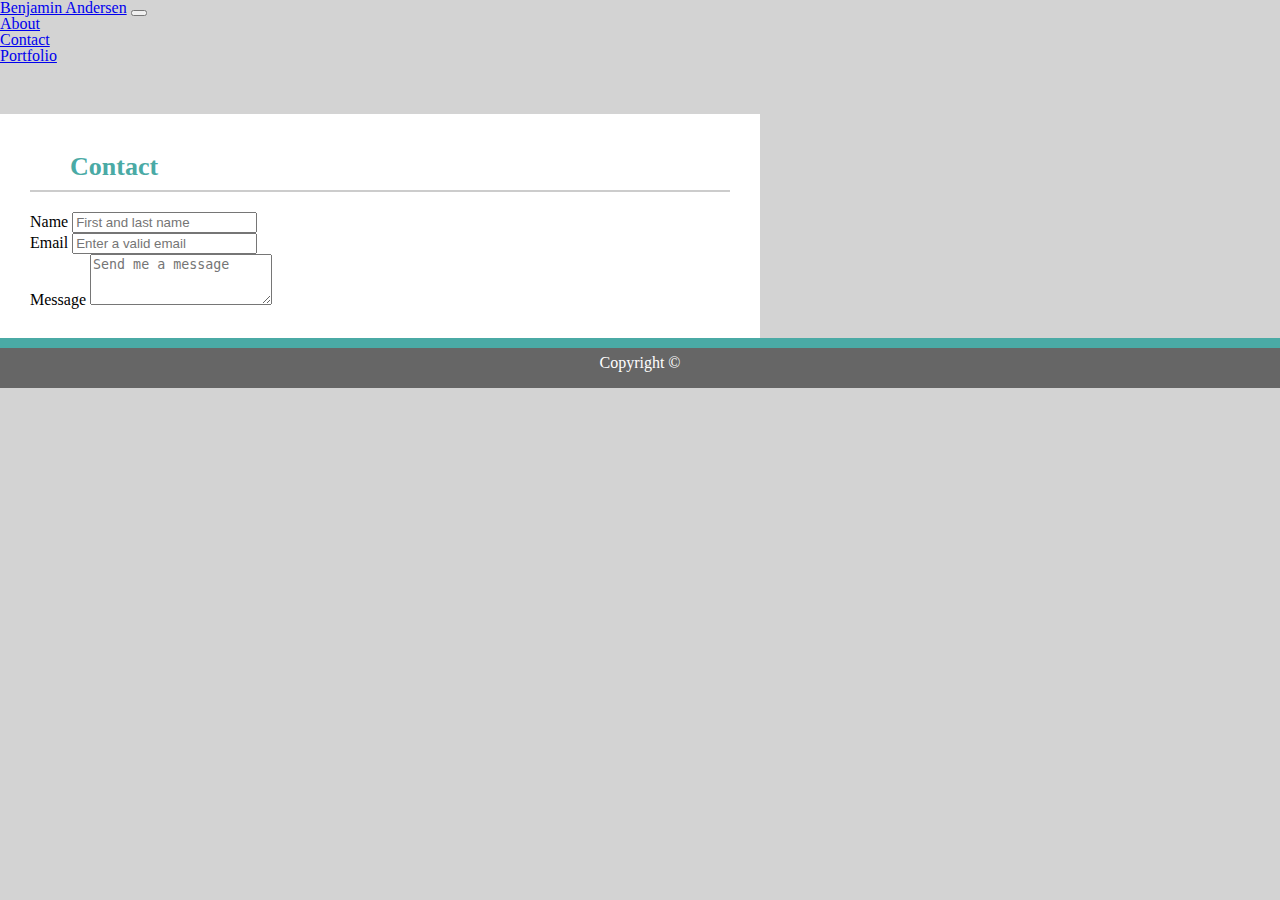
<file: contact.html>
<!DOCTYPE html>
<html lang="en-us">
    <head>
        <meta charset="UTF-8"/>
        <title>Portfolio</title>
        <link href="assets/css/reset.css" rel="stylesheet">
        <link rel="stylesheet" href="https://stackpath.bootstrapcdn.com/bootstrap/4.2.1/css/bootstrap.min.css" integrity="sha384-GJzZqFGwb1QTTN6wy59ffF1BuGJpLSa9DkKMp0DgiMDm4iYMj70gZWKYbI706tWS" crossorigin="anonymous">
        <link href="assets/css/style.css" rel="stylesheet">
        <script src="https://code.jquery.com/jquery-3.3.1.slim.min.js" integrity="sha384-q8i/X+965DzO0rT7abK41JStQIAqVgRVzpbzo5smXKp4YfRvH+8abtTE1Pi6jizo" crossorigin="anonymous" aync="true"></script>
        <script src="https://cdnjs.cloudflare.com/ajax/libs/popper.js/1.14.6/umd/popper.min.js" integrity="sha384-wHAiFfRlMFy6i5SRaxvfOCifBUQy1xHdJ/yoi7FRNXMRBu5WHdZYu1hA6ZOblgut" crossorigin="anonymous" async="true"></script>
        <script src="https://stackpath.bootstrapcdn.com/bootstrap/4.2.1/js/bootstrap.min.js" integrity="sha384-B0UglyR+jN6CkvvICOB2joaf5I4l3gm9GU6Hc1og6Ls7i6U/mkkaduKaBhlAXv9k" crossorigin="anonymous" async="true"></script>
    </head>

    <body>

        <nav class="navbar navbar-expand-lg navbar-light bg-light">
            <div class="container">
            <a class="navbar-brand" href="#">Benjamin Andersen</a>
            <button class="navbar-toggler" type="button" data-toggle="collapse" data-target="#navbarNav" aria-controls="navbarNav" aria-expanded="false" aria-label="Toggle navigation">
                <span class="navbar-toggler-icon"></span>
            </button>
            <div class="collapse navbar-collapse justify-content-end" id="navbarNav">
                <ul class="navbar-nav">
                <li class="nav-item">
                    <a class="nav-link" href="index.html">About</a>
                </li>
                <li class="nav-item">
                    <a class="nav-link" href="contact.html">Contact</a>
                </li>
                <li class="nav-item">
                    <a class="nav-link" href="portfolio.html">Portfolio</a>
                </li>
                </ul>
            </div>
            </div>
        </nav>

        <div class="container contact-container">
            <div id="content-1">
                <h2>Contact</h2>
            </div>
        <form>
            <div class="form-group">
                <label for="nameInput">Name</label>
                <input type="text" class="form-control" id="nameInput" placeholder="First and last name">
            </div>
            <div class="form-group">
                <label for="emailInput">Email</label>
                <input type="email" class="form-control" id="emailInput" placeholder="Enter a valid email">
            </div>
            <div class="form-group">
                <label for="textArea1">Message</label>
                <textarea class="form-control" id="textArea1" rows="3" placeholder="Send me a message"></textarea>
            </div>
        </form>
        </div>

            <footer class="fixed-bottom">
                <p>Copyright &copy</p>
            </footer>
    </body>
</html>
</file>
<file: assets/css/style.css>
img {
    margin: 0 20px 10px 0;
    height: 340px;
}
body {
    background-color: lightgrey;
}

footer {   
    background-color: #666666;
    color: white;
    text-align: center;
    border-top: 10px solid #4aaaa5;
    height: 40px;
    line-height: 30px;
}

#main-content {
    margin-top: 50px;
    background-color: #ffffff;
    border-color: #dddddd;
}

#content-1 {
    margin-bottom: 20px;
    padding: 10px 10px 10px 40px;
    clear: both;
    text-align: left;
    color: #4aaaa5;
    font-size: 26px;
    border-bottom: 2px solid #cccccc;
    font-weight: bold;
}

#content-2 {
    float: left;
    color: #777777;
}

#content-3 {
    font-family: Arial, Helvetica, sans-serif;
    color: #777777;
    font-size: 16px;
}

.clearfix::after {
    content: "";
    display: block;
    clear: both;
}

.contact-container {
    padding: 30px;
    margin-top: 50px;
    background-color: #ffffff;
    max-width: 700px;
}

.container-portfolio {
    max-width: 860px;
}

.portfolioImage {
    width: 350px;
    height: auto;
    display: block;
}

@media (max-width: 575.98px) {
        /* content should take up the entire screen */
        /* responsive images */
        .img-responsive-small {
            max-width: 100%;
            height: auto;
        }
    }
@media (max-width: 767.98px) {
    /* #main-content {
        padding: 0;
    } */
    .contact-container {
        max-width: 100%;
    }
}
@media (max-width: 991.98px) {
    /* #main-content {
        padding:10px;
    } */
}
@media (max-width: 1199.98px) {
    /* #main-content {
        padding:80px;
    } */
}
</file>
